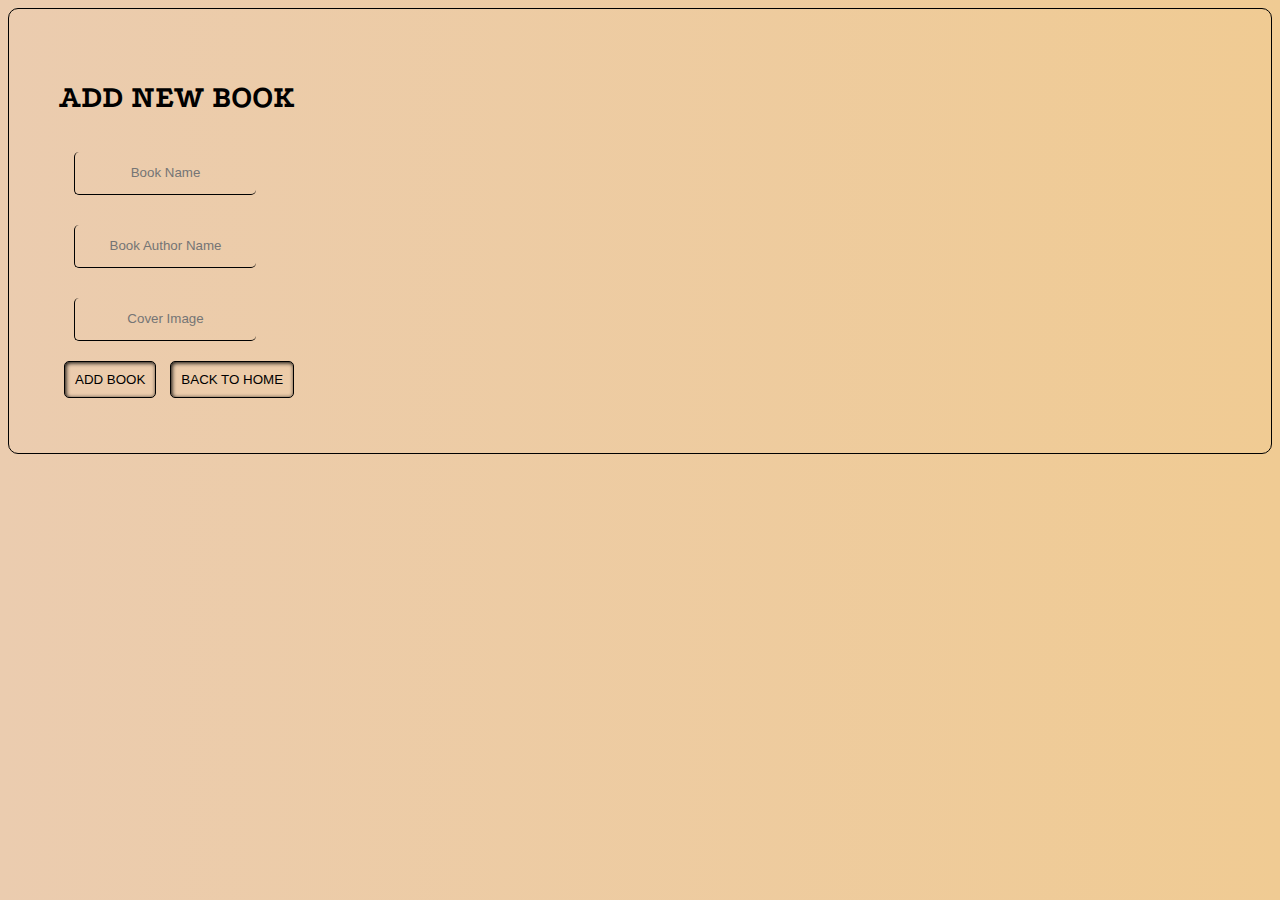
<file: addBook.html>
<!DOCTYPE html>
<html lang="en">
<head>
    <meta charset="UTF-8">
    <meta name="viewport" content="width=device-width, initial-scale=1.0">
    <title>Document</title>
    <link href="https://cdn.jsdelivr.net/npm/bootstrap@5.3.2/dist/css/bootstrap.min.css" rel="stylesheet" integrity="sha384-T3c6CoIi6uLrA9TneNEoa7RxnatzjcDSCmG1MXxSR1GAsXEV/Dwwykc2MPK8M2HN" crossorigin="anonymous">
    <script src="https://cdn.jsdelivr.net/npm/bootstrap@5.3.2/dist/js/bootstrap.bundle.min.js" integrity="sha384-C6RzsynM9kWDrMNeT87bh95OGNyZPhcTNXj1NW7RuBCsyN/o0jlpcV8Qyq46cDfL" crossorigin="anonymous"></script>
    <link rel="stylesheet" href="https://cdnjs.cloudflare.com/ajax/libs/font-awesome/6.4.2/css/all.min.css" integrity="sha512-z3gLpd7yknf1YoNbCzqRKc4qyor8gaKU1qmn+CShxbuBusANI9QpRohGBreCFkKxLhei6S9CQXFEbbKuqLg0DA==" crossorigin="anonymous" referrerpolicy="no-referrer" />
    <link rel="stylesheet" href="./book.css">
</head>
<body>
    <div class="row justify-content-center">
    <div class=" container text-center m-5 w-75 divA">
    <h1 class="m-5 head3">ADD NEW BOOK</h1>
    <form action="">
        <input id="bn1" type="text" placeholder="Book Name" class="input2 w-50"><br>
        <input id="an1" type="text" placeholder="Book Author Name" class="input2 w-50"><br>
        <input id="ci1" type="text"placeholder="Cover Image" class="input2 w-50" ><br> 
        <button type="button" onclick="addBook()" class="button">ADD BOOK</button>
        <button type="button" onclick="backhome()" class="button">BACK TO HOME</button>

    </form>
    </div>
 </div>
</body>
<script src="./book.js"></script>
</html>
</file>
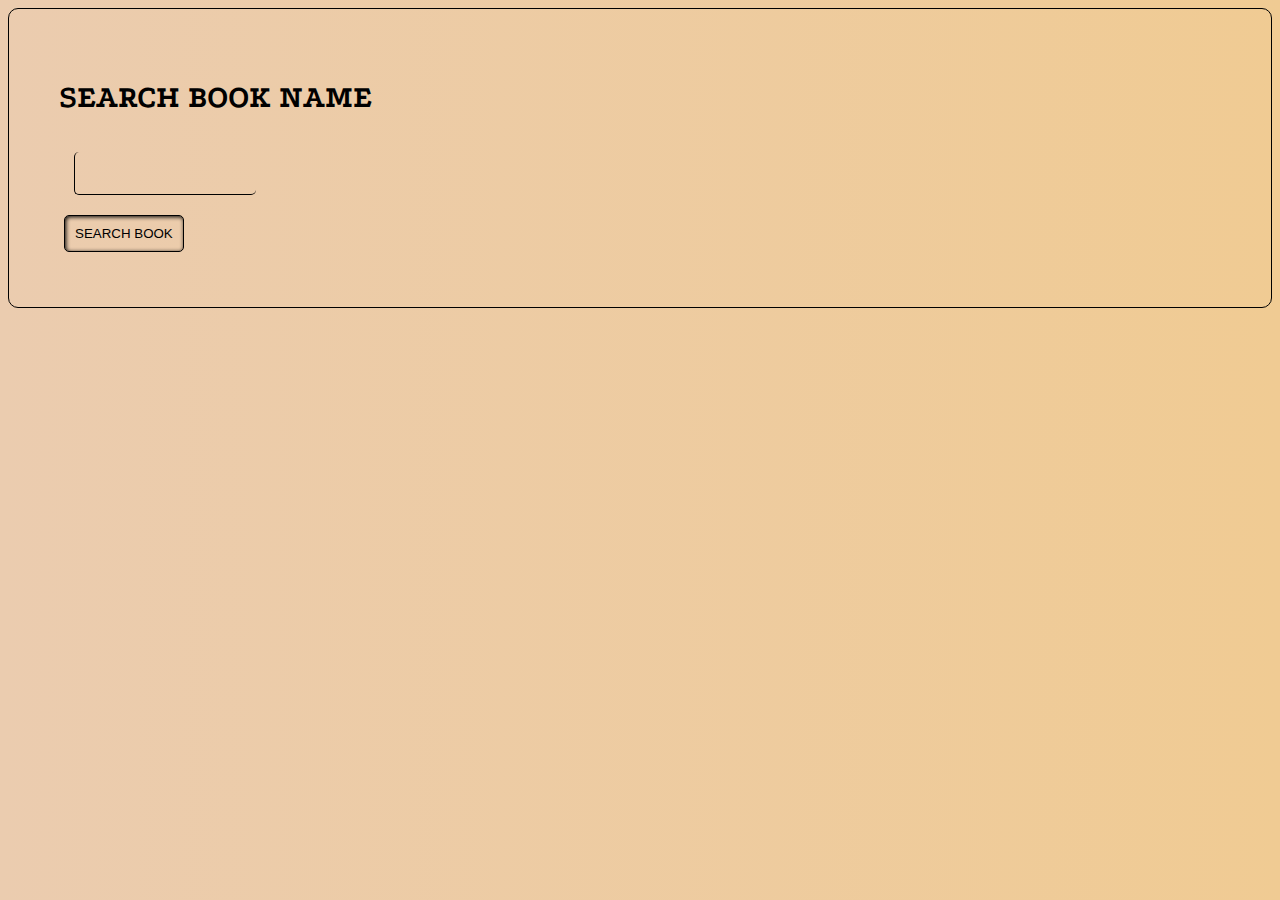
<file: searchbook.html>
<!DOCTYPE html>
<html lang="en">
<head>
    <meta charset="UTF-8">
    <meta name="viewport" content="width=device-width, initial-scale=1.0">
    <title>Document</title>
    <link href="https://cdn.jsdelivr.net/npm/bootstrap@5.3.2/dist/css/bootstrap.min.css" rel="stylesheet" integrity="sha384-T3c6CoIi6uLrA9TneNEoa7RxnatzjcDSCmG1MXxSR1GAsXEV/Dwwykc2MPK8M2HN" crossorigin="anonymous">
    <script src="https://cdn.jsdelivr.net/npm/bootstrap@5.3.2/dist/js/bootstrap.bundle.min.js" integrity="sha384-C6RzsynM9kWDrMNeT87bh95OGNyZPhcTNXj1NW7RuBCsyN/o0jlpcV8Qyq46cDfL" crossorigin="anonymous"></script>
    <link rel="stylesheet" href="https://cdnjs.cloudflare.com/ajax/libs/font-awesome/6.4.2/css/all.min.css" integrity="sha512-z3gLpd7yknf1YoNbCzqRKc4qyor8gaKU1qmn+CShxbuBusANI9QpRohGBreCFkKxLhei6S9CQXFEbbKuqLg0DA==" crossorigin="anonymous" referrerpolicy="no-referrer" />
    <link rel="stylesheet" href="./book.css">
</head>
<body>
    <div class="justify-content-center row">
   <div class="divA text-center w-75 m-5 ">
    <h1 class="mt-5 head3">SEARCH BOOK NAME</h1>
    <input type="text" id="sName"  class="input2"><br>
    <button onclick="searchbook()" class="button" type="button">SEARCH BOOK</button>
   <div id="result" class=" row justify-content-center" style="background-color: transparent; border: 0px;">
  </div>
</div> 
</div>
</body>
<script src="./book.js"></script>
</html>
</file>
<file: book.css>
@import url('https://fonts.googleapis.com/css2?family=Croissant+One&family=Lobster&family=Mrs+Saint+Delafield&family=Pacifico&family=Podkova:wght@600&family=Satisfy&family=Sofia&display=swap');
body{
    /* background-color: rgb(227, 241, 166); */
    background-image: linear-gradient(to right, rgb(235, 204, 175) , rgb(240, 203, 147));
}
.navbar{
    background-color: rgba(255, 255, 255, 0.183);
}
.button{
    background-color: transparent;
    text-decoration: none;
    border: 1px black solid;
    margin: 5px;
    color: black;
    border-radius: 5px;
    padding: 10px;
    box-shadow: 1px 1px 4px 0px #000000 inset;

}
.button:hover{
  border: 1px black solid;
  transform: scale(1.1);
  transition: ease-in-out;
}
img{
    filter: brightness(25%);
}
.head1{
    font-family: 'Pacifico', cursive;
    font-size: 55px;
}
.footerDiv{
  background-color: rgba(255, 255, 255, 0.218);

}
.input1,textarea{
  background-color: transparent;
  border: 0px;
  border-bottom: 2px solid black;
  width: 50%;
}
.divA{
  border: 1px solid rgb(0, 0, 0);
  border-radius: 10px;
  padding:50px ;
}
.input2{
  /* border: 1px solid black; */
  border: 0px;
  border-bottom: 1px solid;
  border-left: 1px solid ;
  border-radius: 5px;
  text-align: center;
  background-color: transparent;
  margin: 15px;
  height: 40px;
}
.input2:hover{
  transform: scale(1.01);
}
.head2{
  font-family: 'Croissant One', cursive;
  font-size: 80px;
  color: rgb(202, 202, 202);
}
.head3{
  font-family: 'Podkova', serif;
}

.btn1{
    margin-left: 500px;

  }
  .btn2{
    margin-left: 40px;
  }
.carousel-inner img {
  max-width: 100%;
  height: auto;
}

@media (max-width: 768px) {
  .head2 {
      font-size: 18px;
  }
  .navbar-collapse.text-end {
    text-align: center;
}

.navbar-collapse.text-end button {
    margin-left: 0;
    margin-top: 10px;
}
.btn1,.btn2{
  margin-left: 0px;
}
}
</file>
